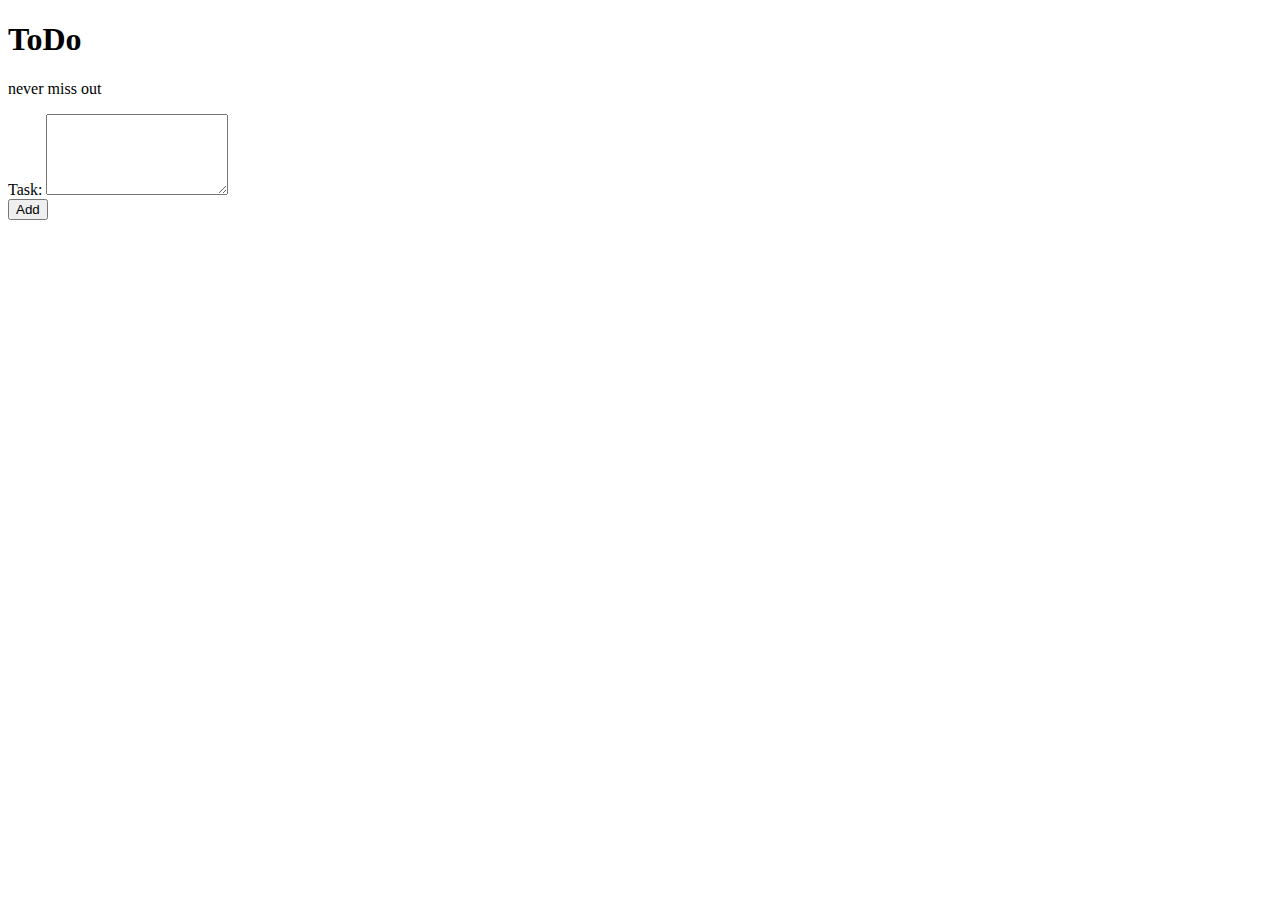
<file: index.html>
<!DOCTYPE html>
<html lang="en">
  <head>
    <!-- Required meta tags -->
    <meta charset="utf-8" />
    <meta
      name="viewport"
      content="width=device-width, initial-scale=1, shrink-to-fit=no"
    />

    <!-- Bootstrap CSS -->
    <link
      rel="stylesheet"
      href="https://stackpath.bootstrapcdn.com/bootstrap/4.5.0/css/bootstrap.min.css"
      integrity="sha384-9aIt2nRpC12Uk9gS9baDl411NQApFmC26EwAOH8WgZl5MYYxFfc+NcPb1dKGj7Sk"
      crossorigin="anonymous"
    />
    <link rel="styleSheet" href="style.css" />
  </head>

  <body class="body">
    <div class="jumbotron text-center">
      <h1>ToDo</h1>
      <p>never miss out</p>
    </div>

    <div class="list" id="list">
      <div class="container">
        <div class="form-group">
          <label for="Task">Task:</label>
          <textarea
            class="form-control"
            rows="5"
            id="task"
            onfocus="this.value=''"
            value="click here "
          ></textarea>
        </div>

        <button class="btn btn-light" type="button " id="add">Add</button>
      </div>
    </div>

    <script src="./app.js"></script>
  </body>
</html>
</file>
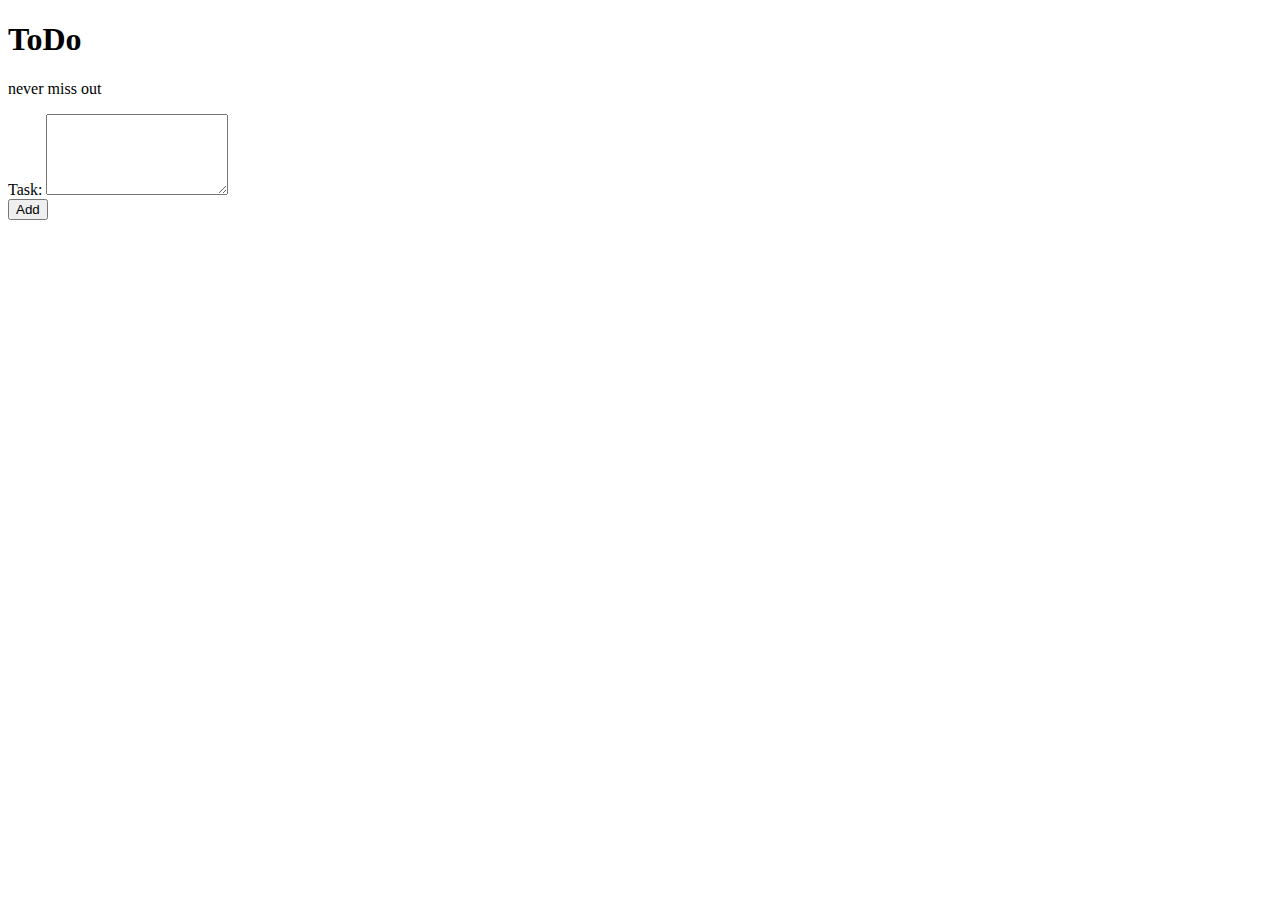
<file: abc.html>
<!DOCTYPE html>
<html lang="en">
  <head>
    <!-- Required meta tags -->
    <meta charset="utf-8" />
    <meta
      name="viewport"
      content="width=device-width, initial-scale=1, shrink-to-fit=no"
    />

    <!-- Bootstrap CSS -->
    <link
      rel="stylesheet"
      href="https://stackpath.bootstrapcdn.com/bootstrap/4.5.0/css/bootstrap.min.css"
      integrity="sha384-9aIt2nRpC12Uk9gS9baDl411NQApFmC26EwAOH8WgZl5MYYxFfc+NcPb1dKGj7Sk"
      crossorigin="anonymous"
    />
    <link rel="styleSheet" href="style.css" />
  </head>

  <body class="body">
    <div class="jumbotron text-center">
      <h1>ToDo</h1>
      <p>never miss out</p>
    </div>
    <form action="index.php" method="post">
      <div class="list" id="list">
        <div class="container">
          <div class="form-group">
            <label for="Task">Task:</label>
            <textarea
              class="form-control"
              rows="5"
              id="task"
              onfocus="this.value=''"
              name="task"
            ></textarea>
          </div>

          <button class="btn btn-light" type="submit" id="add">Add</button>
        </div>
      </div>
    </form>
    <script src="./app.js"></script>
  </body>
</html>
</file>
<file: style.css>
.flex-container {
  display: flex;
  flex-direction: row;
  justify-content: space-evenly;
}

.list {
  display: flex;
  flex-direction: column;
  justify-content: center;
}
</file>
